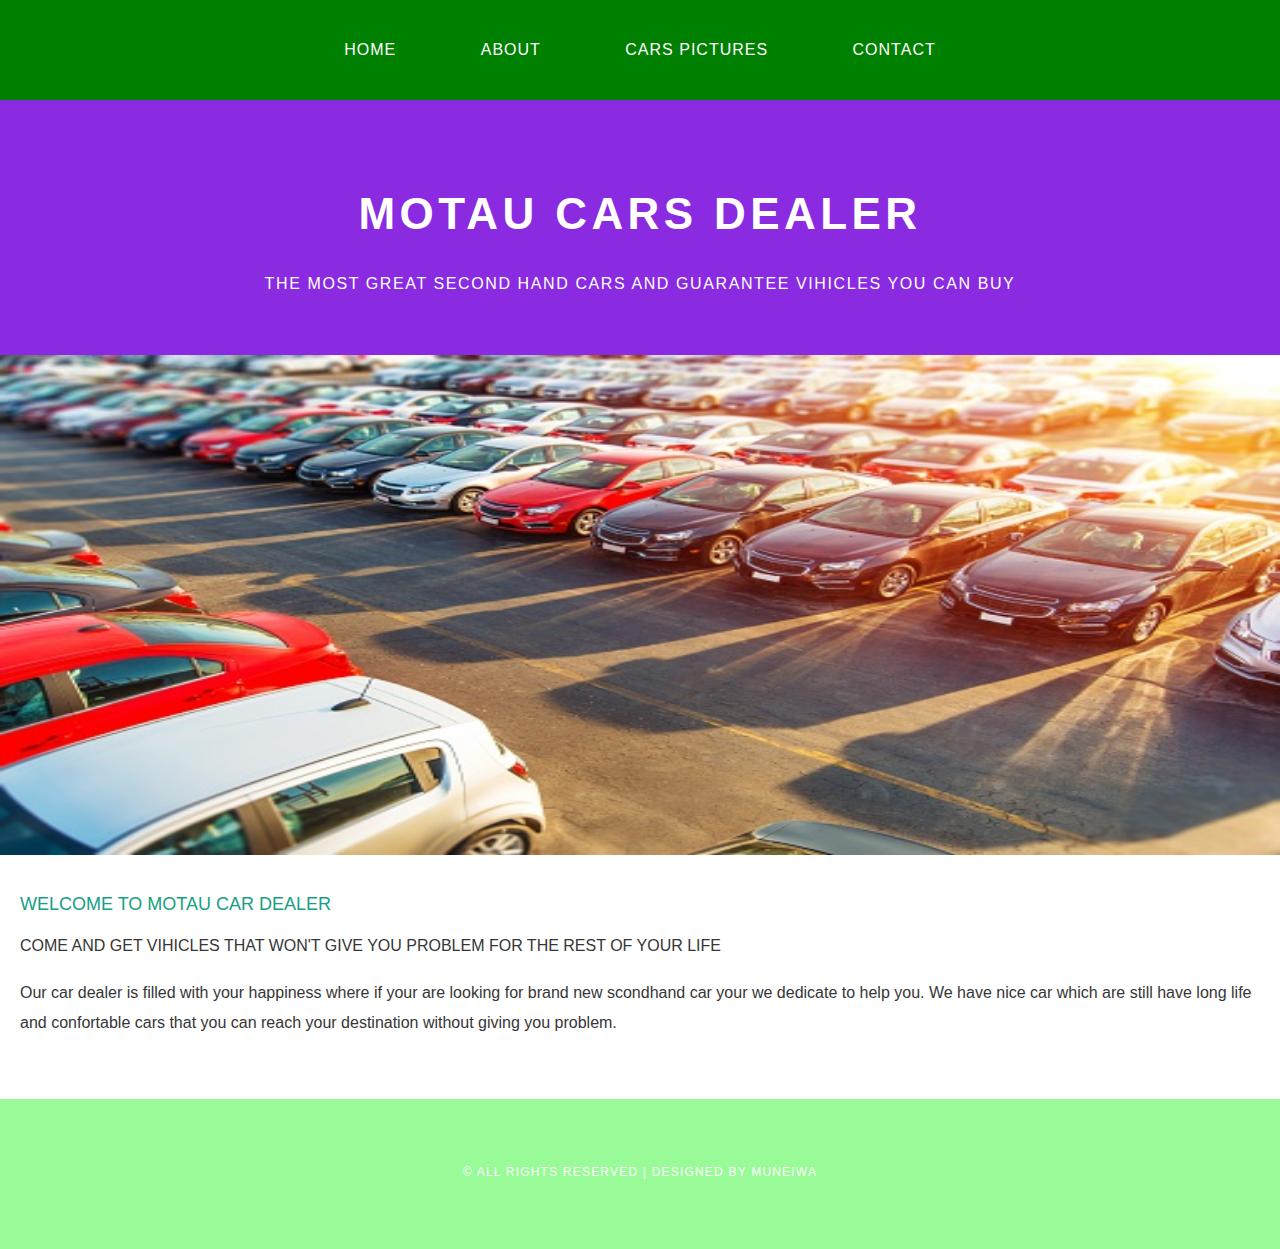
<file: index.html>
<!DOCTYPE html>
<html>
    <head>
        <title>Auto4Sale</title>
        <link rel="stylesheet" href="style.css" />
    </head>
    <body>
        <div id="menu">
            <ul>
                <li><a href="index.html">Home</a></li>
                <li><a href="about.html">About</a></li>
                <li><a href="gallery.html">CARS PICTURES</a></li>
                <li><a href="contact.html">Contact</a></li>
            </ul>
        
        </div>
        
        <div id="header">
            <h1>MOTAU CARS DEALER</h1>
            <P>THE MOST GREAT SECOND HAND CARS AND GUARANTEE VIHICLES YOU CAN BUY</P>
            </div>
            <div id="banner">
                <img src="images/background%201.jpg"/>
                <div id="page">
            <div id="content">
                <h2>Welcome to MOTAU CAR DEALER</h2>
                <p>COME AND GET VIHICLES THAT WON'T GIVE YOU PROBLEM FOR THE REST OF YOUR LIFE</p>
                <p>Our car dealer is filled with your happiness where if your are looking for brand new scondhand car your we dedicate to help you. We have nice car which are still have long life and confortable cars that you can reach your destination without giving you problem.</p>

                    </div>
                </div>
                    
        <div id="copyright">
            <p>&copy; ALL Rights Reserved | Designed by Muneiwa</p>
        </div>
        
        </div>
        
        
    </body>
</html>
</file>
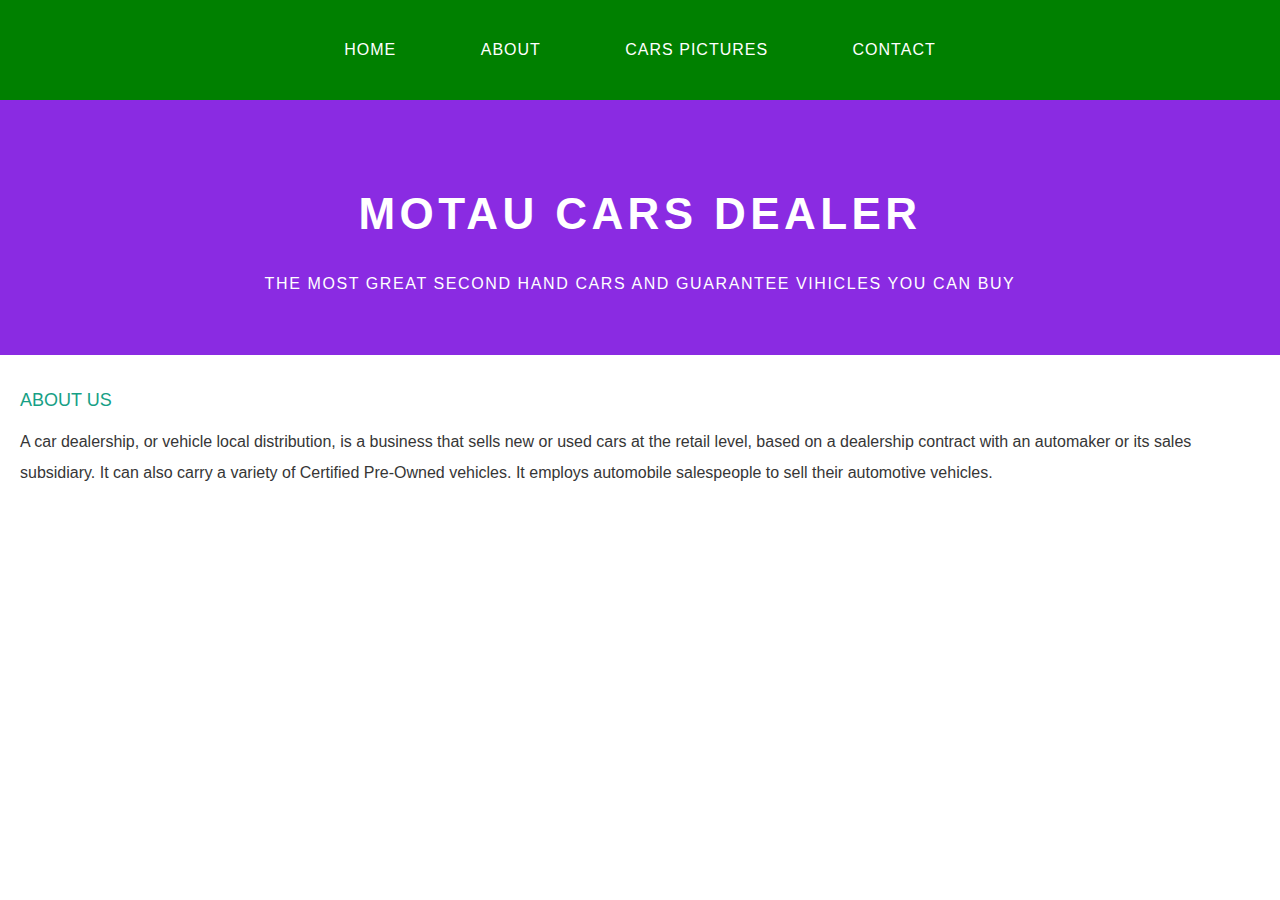
<file: about.html>
<!DOCTYPE html>
<html>
    <head>
        <title>Auto4Sale</title>
        <link rel="stylesheet" href="style.css" />
    </head>
    <body>
        <div id="menu">
            <ul>
                <li><a href="index.html">Home</a></li>
                <li><a href="about.html">About</a></li>
                <li><a href="gallery.html">CARS PICTURES</a></li>
                <li><a href="contact.html">Contact</a></li>
            </ul>
        
        </div>
        
        <div id="header">
            <h1>MOTAU CARS DEALER</h1>
            <P>THE MOST GREAT SECOND HAND CARS AND GUARANTEE VIHICLES YOU CAN BUY</P>
            </div>
        <div id="page">
            <div id="content">
                <h2>About Us</h2>
                
        <p>A car dealership, or vehicle local distribution, is a business that sells new or used cars at the retail level, based on a dealership contract with an automaker or its sales subsidiary. It can also carry a variety of Certified Pre-Owned vehicles. It employs automobile salespeople to sell their automotive vehicles.</p>

        </div>
            
        
        </div>
        
    </body>
</html>
</file>
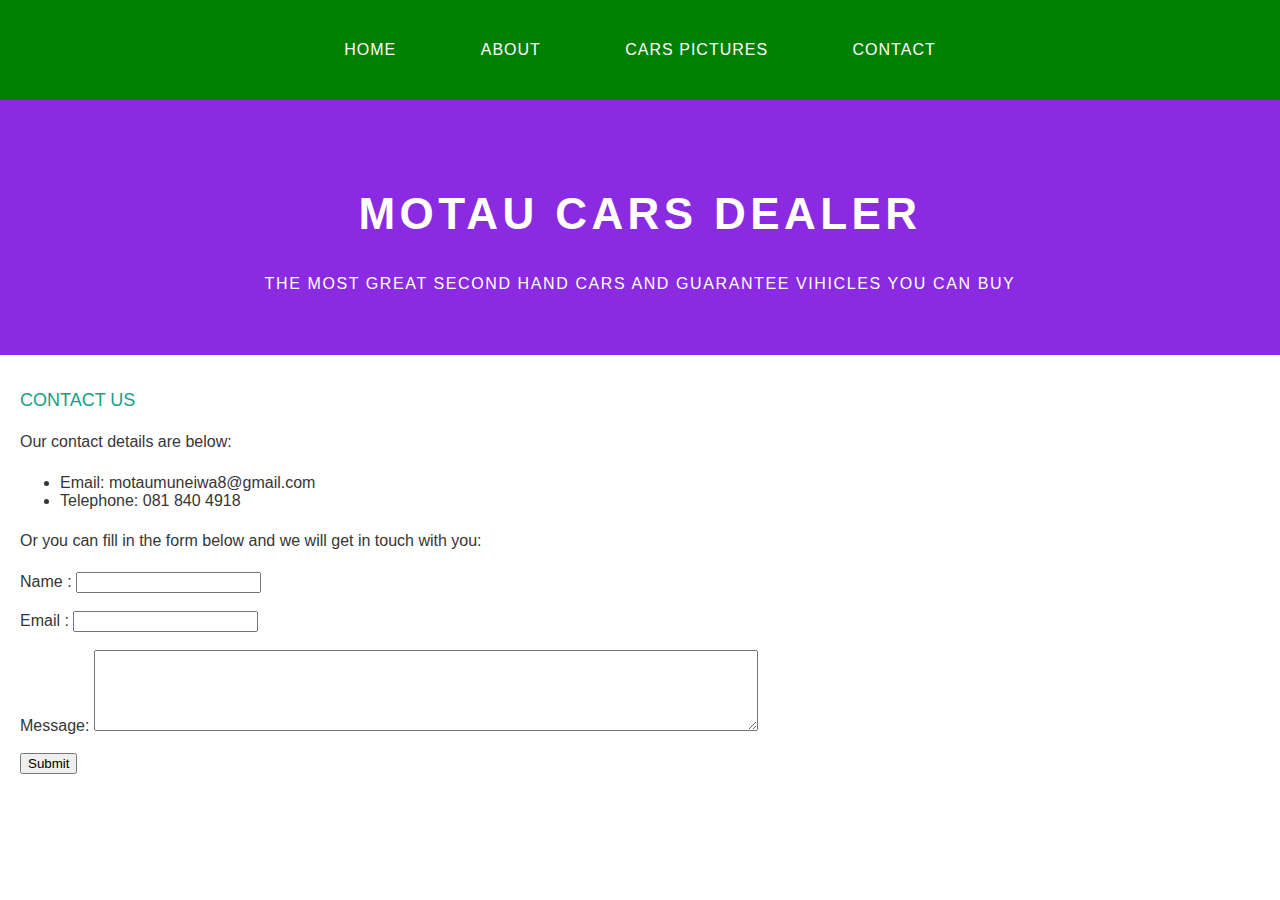
<file: contact.html>
<!DOCTYPE html>
<html>
    <head>
        <title>Auto4Sale</title>
        <link rel="stylesheet" href="style.css" />
    </head>
    <body>
        <div id="menu">
            <ul>
                <li><a href="index.html">Home</a></li>
                <li><a href="about.html">About</a></li>
                <li><a href="gallery.html">CARS PICTURES</a></li>
                <li><a href="contact.html">Contact</a></li>
            </ul>
        
        </div>
        
        <div id="header">
            <h1>MOTAU CARS DEALER</h1>
            <P>THE MOST GREAT SECOND HAND CARS AND GUARANTEE VIHICLES YOU CAN BUY</P>
            </div>
        <div id="page">
            <div id="content">
                <h2>Contact Us</h2>
                
                <p>Our contact details are below:</p>
<ul class="style1">
<li>Email: motaumuneiwa8@gmail.com</li>
<li>Telephone: 081 840 4918</li>
</ul>

<p>Or you can fill in the form below and we will get in touch with you:</p>
<form>
Name     : <input type="text" /><br/><br/>
Email     : <input type="email" /><br/><br/>
Message: <textarea cols="80" rows="5"></textarea><br/><br/>
<input type="submit" value="Submit"/>
</form>
        

        </div>
            
        
        </div>
        
    </body>
</html>
</file>
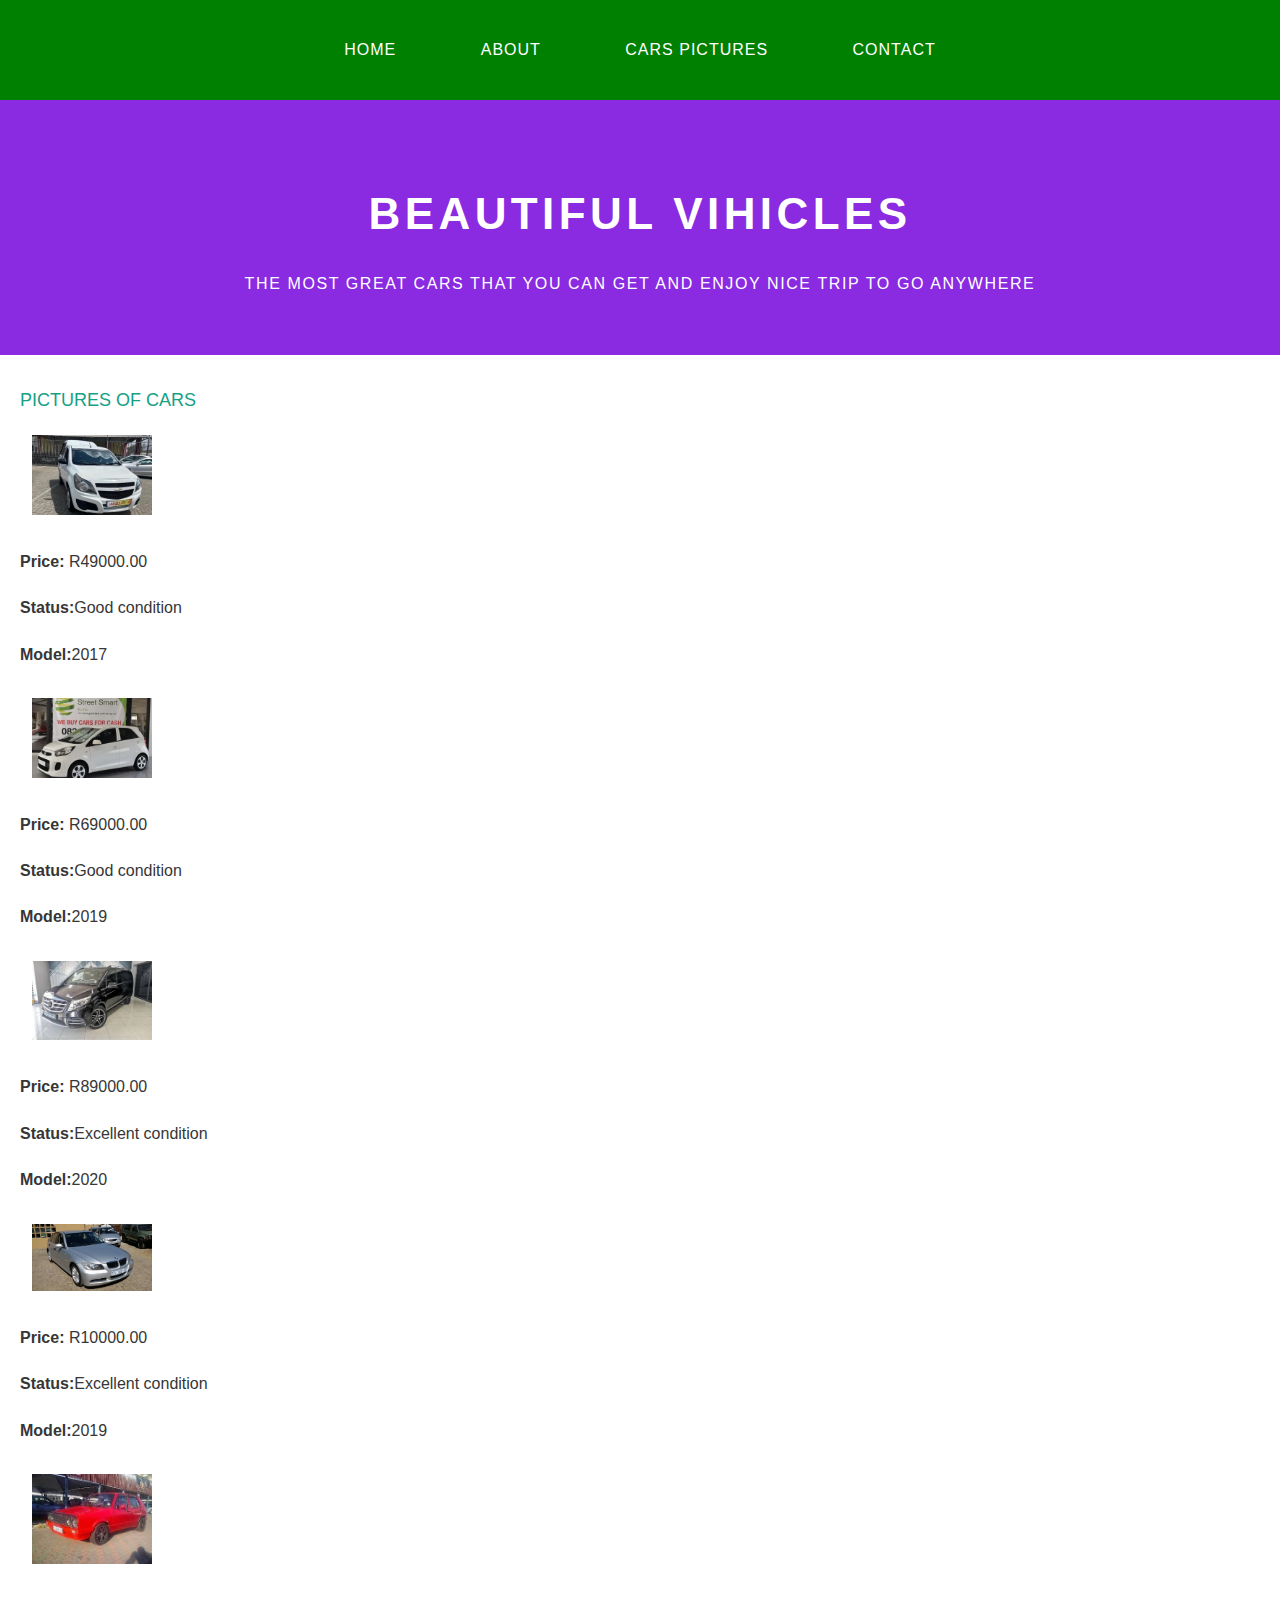
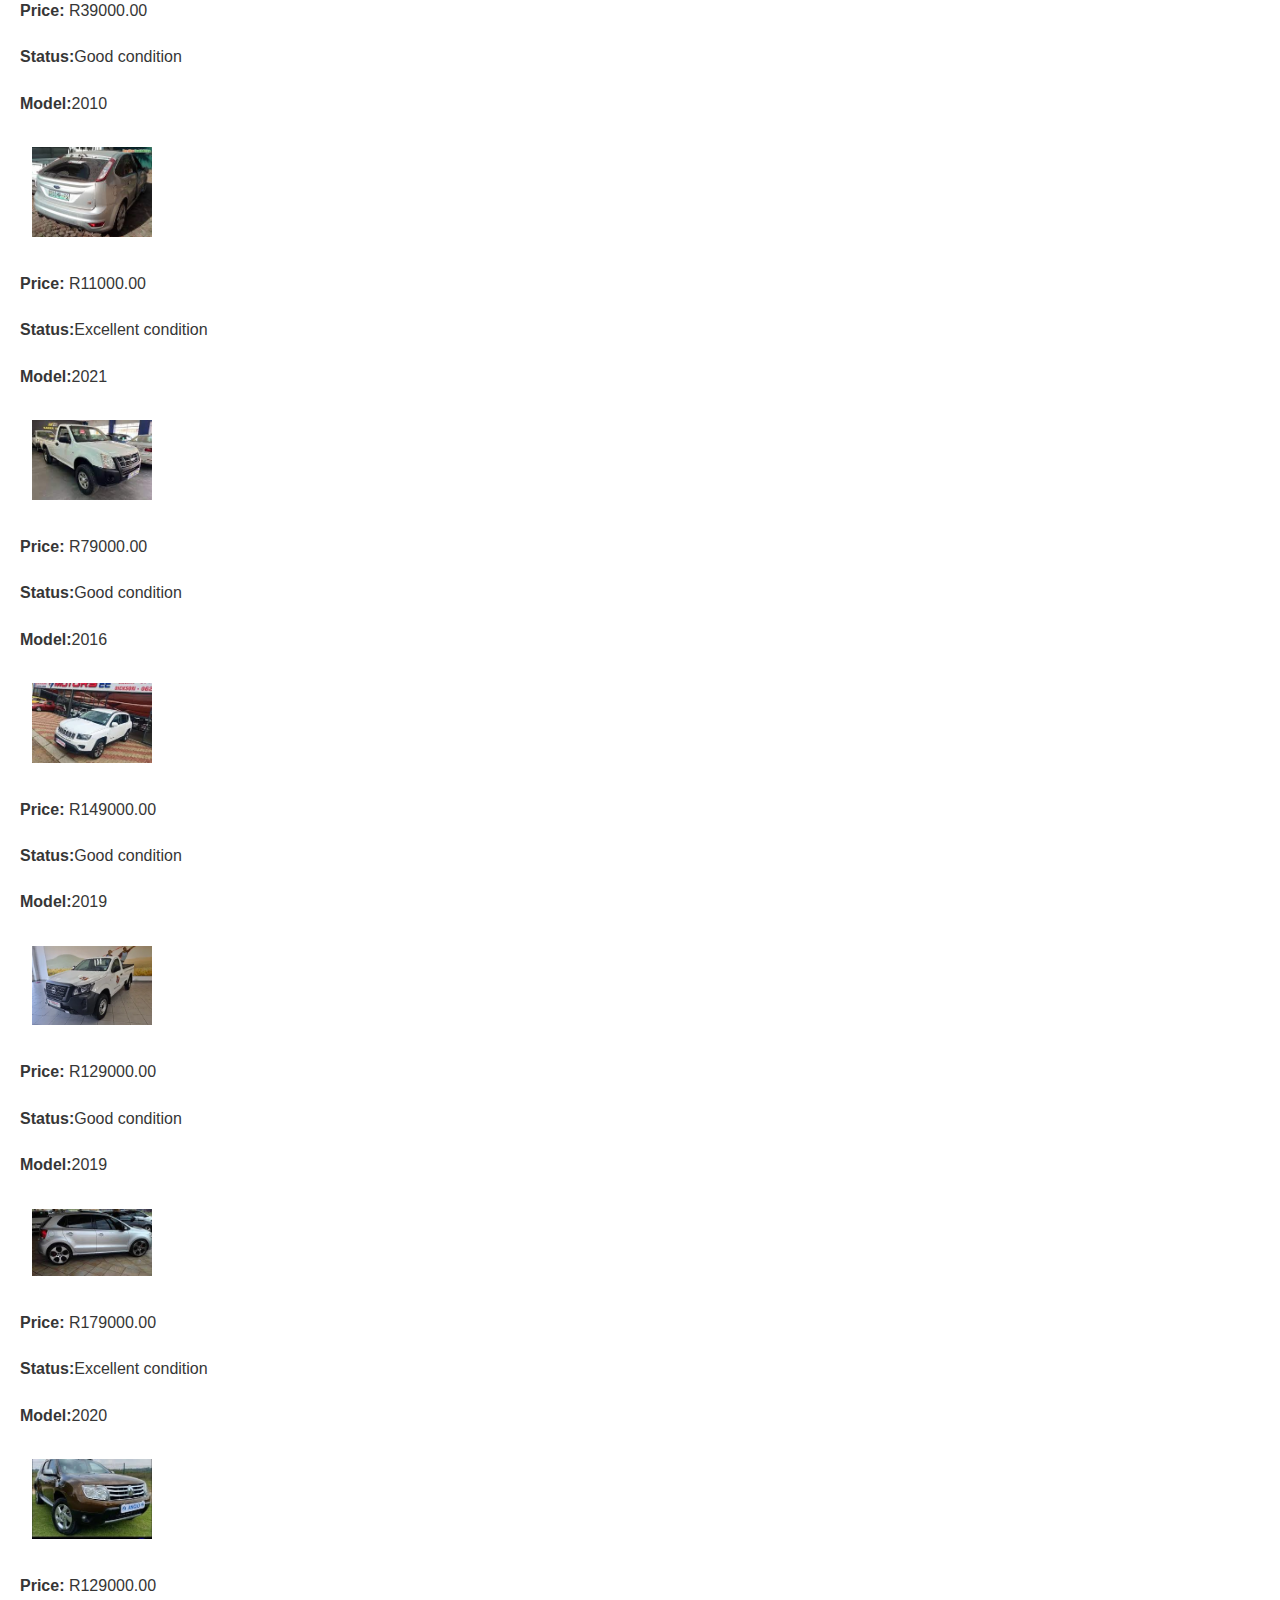
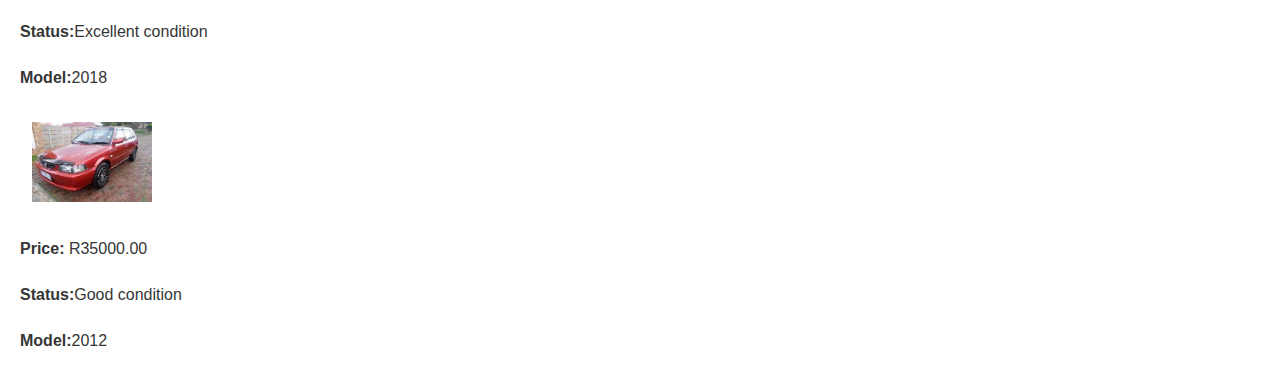
<file: gallery.html>
<!DOCTYPE html>
<html>
    <head>
        <title>Auto4Sale</title>
        <link rel="stylesheet" href="style.css" />
    </head>
    <body>
        <div id="menu">
            <ul>
                <li><a href="index.html">Home</a></li>
                <li><a href="about.html">About</a></li>
                <li><a href="gallery.html">CARS PICTURES</a></li>
                <li><a href="contact.html">Contact</a></li>
            </ul>
        
        </div>
        
        <div id="header">
            <h1>BEAUTIFUL VIHICLES</h1>
            <P>THE MOST GREAT CARS THAT YOU CAN GET AND ENJOY NICE TRIP TO GO ANYWHERE </P>
            </div>
        <div id="page">
            <div id="content">
                <h2>Pictures of cars</h2>
                <div id="gallery">
                    <img src="images/2013-Chevrolet-Utility-14.webp" />
                    
       <div class="car-details-info">
       <p><b>Price:</b> R49000.00</p>
        <p><b>Status:</b>Good condition</p>
        <p><b>Model:</b>2017</p>
           </div>
                    <img src="images/2015-Kia-Picanto-10-LS.webp"/>
                    <div class="car-details-info">
       <p><b>Price:</b> R69000.00</p>
        <p><b>Status:</b>Good condition</p>
        <p><b>Model:</b>2019</p>
           </div>
                    <img src="images/benza.jpg"/>
                    <div class="car-details-info">
       <p><b>Price:</b> R89000.00</p>
        <p><b>Status:</b>Excellent condition</p>
        <p><b>Model:</b>2020</p>
           </div>
                    <img src="images/BMW.jpg"/>
                    <div class="car-details-info">
       <p><b>Price:</b> R10000.00</p>
        <p><b>Status:</b>Excellent condition</p>
        <p><b>Model:</b>2019</p>
           </div>
                    <img src="images/citi.jpg"/>
                    <div class="car-details-info">
       <p><b>Price:</b> R39000.00</p>
        <p><b>Status:</b>Good condition</p>
        <p><b>Model:</b>2010</p>
           </div>
                    <img src="images/ford.jpg"/>
                    <div class="car-details-info">
       <p><b>Price:</b> R11000.00</p>
        <p><b>Status:</b>Excellent condition</p>
        <p><b>Model:</b>2021</p>
           </div>
                    <img src="images/ISUZU.jpg"/>
                    <div class="car-details-info">
       <p><b>Price:</b> R79000.00</p>
        <p><b>Status:</b>Good condition</p>
        <p><b>Model:</b>2016</p>
           </div>
                    <img src="images/jeep.jpg"/>
                    <div class="car-details-info">
       <p><b>Price:</b> R149000.00</p>
        <p><b>Status:</b>Good condition</p>
        <p><b>Model:</b>2019</p>
           </div>
                    <img src="images/nissan.webp"/>
                    <div class="car-details-info">
       <p><b>Price:</b> R129000.00</p>
        <p><b>Status:</b>Good condition</p>
        <p><b>Model:</b>2019</p>
           </div>
                    <img src="images/polo.jpg"/>
                    <div class="car-details-info">
       <p><b>Price:</b> R179000.00</p>
        <p><b>Status:</b>Excellent condition</p>
        <p><b>Model:</b>2020</p>
           </div>
                    <img src="images/renault.jpg"/>
                    <div class="car-details-info">
       <p><b>Price:</b> R129000.00</p>
        <p><b>Status:</b>Excellent condition</p>
        <p><b>Model:</b>2018</p>
           </div>
                    <img src="images/tazz.jpg"/>
                    <div class="car-details-info">
       <p><b>Price:</b> R35000.00</p>
        <p><b>Status:</b>Good condition</p>
        <p><b>Model:</b>2012</p>
           </div>
                    
                    
                </div>
            </div>
            
        </div>
        
    </body>
</html>
</file>
<file: style.css>
/* ************************************ */
/* Universal styles                     */
/* ************************************ */

body{
    margin: 0;
    padding: 0;
    background-color: #ffffff;
    font-family: 'Raleway', sans-serif;
    font-size: 16px;
    font-weight: 400;
    color: #363636;
}

p{
    line-height: 190%;
}

a{
    text-decoration: none;
    color: teal;
}

/* ************************************ */
/* Menu                                 */
/* ************************************ */


#menu{
    background-color: green;
    height: 100px;
}

#menu ul{
    margin: 0;
    padding: 0;
    list-style-type: none;
    text-align: center;
}

#menu li{
    display: inline-block;
}

#menu a{
    letter-spacing: 1px;
    text-decoration: none;
    text-align: center;
    text-transform: uppercase;
    font-size: 16px;
    line-height: 100px;
    color: #ffffff;
    
    padding: 0 40px;
    border: none;
    display: block;
}

#menu a:hover{
    background-color: #1abc9c;
}



#header{
    padding: 60px 0px 40px 0;
    background-color: blueviolet;
    text-align: center;
}

#header h1{
    letter-spacing: 0.1em;
    font-size: 44px;
    color: #ffffff;
}

#header p{
    letter-spacing: 0.1em;
    color: #ffffff;
}

<li><a href="http://www.compukids.me">CompuKids</a></li>
<li><a href="http://www.nationalgeographic.com/">National Geographic</a></li>
<li><a href="http://www.travelchannel.com/">Trave Channel</a></li>
<li><a href="http://www.virgin-atlantic.com/us/en.html">Virgin Atlantic</a></li>
<li><a href="http://www.tripadvisor.com">Trip Adivisor</a></li>
<li><a href="https://en.wikipedia.org/wiki/Main_Page">Wikipedia</a></li>

#banner{
    height: 300px;
}

#banner img{
    width: 100%;
    height: 500px;
}

/* ************************************ */
/* Page                                 */
/* ************************************ */

#page{
    min-height: 200px;
    padding: 20px;
}

#page h2{
    margin-bottom: 12px;
    text-transform: uppercase;
    font-weight: 400;
    font-size: 18px;
    color: #16a085;
}

/* CONTENT */

#content{
    float: left;
    width: 100%;
}

/* SIDEBAR */

#sidebar{
    float: right;
    width: 25%;
}

/* Lists */

ul.styled{
    margin: 0;
    padding: 0;
    list-style-type: none;
}

ul.styled li{
    border-top: solid 1px #e5e5e5;
    padding: 14px 0px;
}

/* ************************************ */
/* Footer                               */
/* ************************************ */

#footer{
    width: 100%;
    height: 100px;
    background-color: red;
    padding-top: 25px;
    padding-left: 22px;
    clear: both;
}

#footer h2{
    font-size: 18px;
    font-weight: 400;
    text-transform: uppercase;
    color: #ffffff;
}

#footer p{
    color: #adadad;
}

#footer a{
    color: #adadad;
}


#box3{
    float: right;
    width: 20%;
    padding-left: 10px;
    
}

/* ************************************ */
/* Copyright                            */
/* ************************************ */

#copyright{
    width: 100%;
    height: 100px;
    text-align: center;
    background-color: palegreen;
    padding-top: 50px;
    clear: both;
}

#copyright p{
    font-size: 12px;
    letter-spacing: 0.1em;
    text-transform: uppercase;
    color: #ffffff;
}

/* ************************************ */
/* Gallery                              */
/* ************************************ */

#gallery img{
    width: 120px;
    margin: 12px;
    -moz-transition: -moz-transform 0.5s ease-in;
	-webkit-transition: -webkit-transform 0.5s ease-in;
	-o-transition: -o-transform 0.5s ease-in;
    
}

#gallery img:hover{
    -moz-transform: scale(3);
	-webkit-transform: scale(3);
	-o-transform: scale(3);
}
</file>
